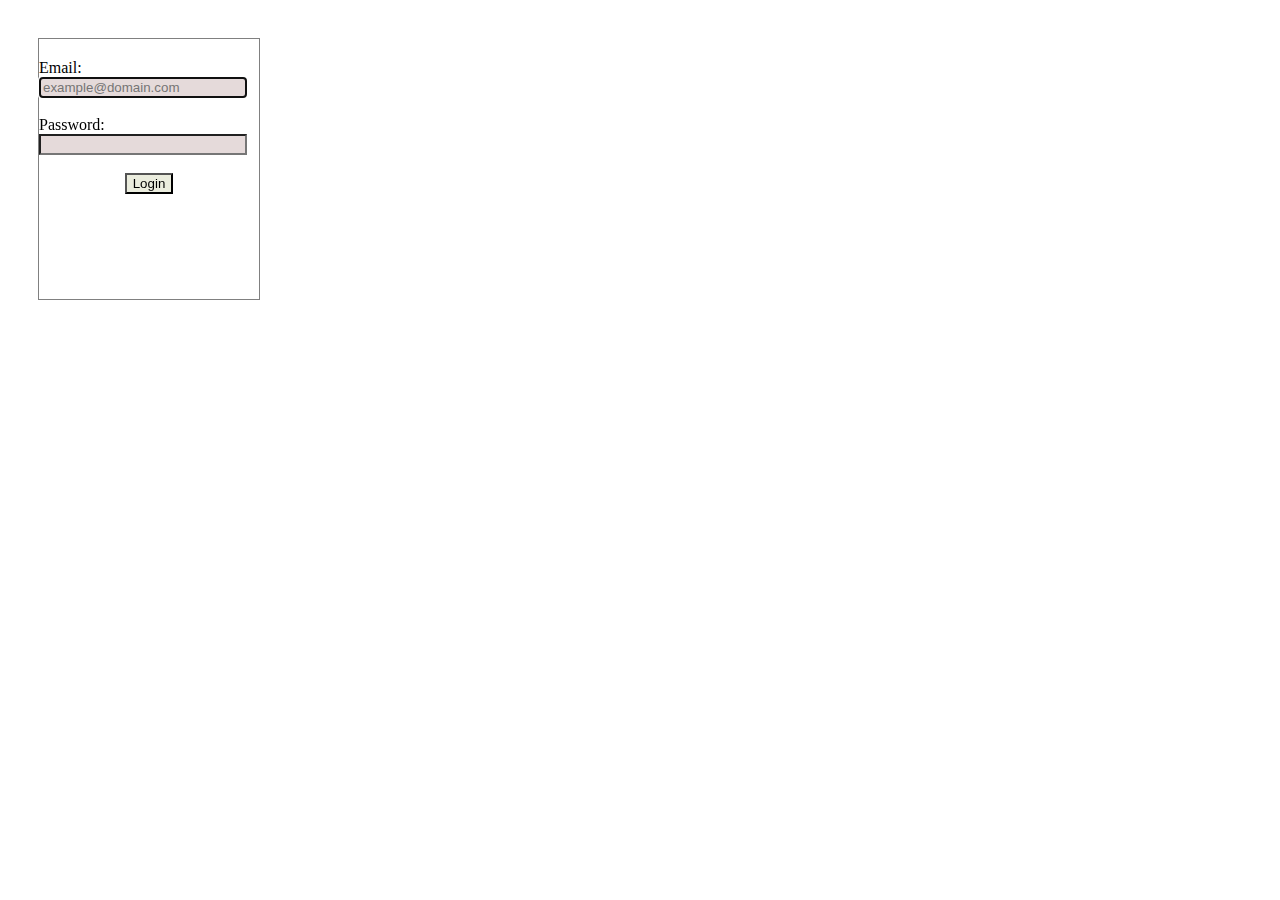
<file: index.html>
<!DOCTYPE html>
<html lang="en">
<head>
  <meta charset="UTF-8">
  <meta name="viewport" content="width=device-width, initial-scale=1.0">
  <meta http-equiv="X-UA-Compatible" content="ie=edge">
  <link rel="stylesheet" href="css/main.css">
  <title>Login</title>
</head>
<body>
    <div class="box-login" >
     <label for="">Email:</label><br>
     <input type="email" id="mail" class="box-content" autofocus=""placeholder="example@domain.com">
      <span id="errorEmail" type ="errorP"></span>
     <br><br>

     <label for="">Password:</label><br>
     <input type="password" id="pass" class="box-content">
     <span id="errorPass" type ="errorP"></span>
     <div align="center"><br>
       <a  ><input align="center" type="button" value="Login" onclick="validar();"></a>
      </div>
    </div>

    <script src="js/main.js">
    </script>











</body>
</html>
</file>
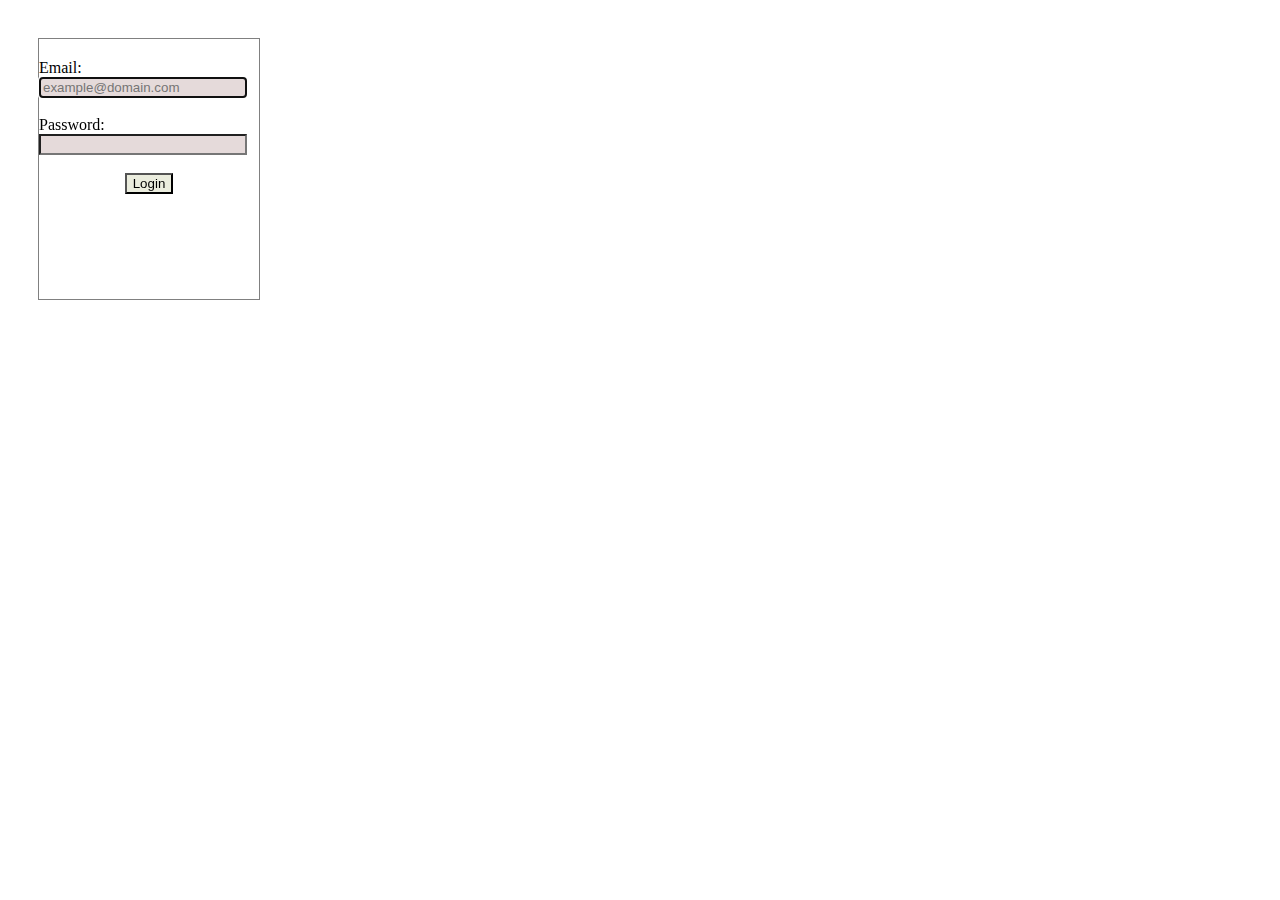
<file: muro.html>
<!DOCTYPE html>
<html lang="en">
<head>
  <meta charset="UTF-8">
  <meta name="viewport" content="width=device-width, initial-scale=1.0">
  <meta http-equiv="X-UA-Compatible" content="ie=edge">
  <link rel="stylesheet" href="css/main.css">
  <title>Muro!</title>
</head>
<body>
  <div class="contenedor-contenido-pagina">
    <header>
      <div id="salir"align="right">
        <a href="index.html">Salir</a>
      </div>
    </header>
    <div id="usuario">

    </div>

    <fieldset class="field-content">
      <textarea id="area" rows="8" cols="90" placeholder="¿Qué está pasando?"></textarea>

      <div class="box-select flechita">
        <!-- <input type="file" id="files" name="files[]" class="img-move" />
        <output id="list"></output> -->
        <select class="option-content" id="select" >
          <option value="friend">Amigos</option>
          <option value="public">Público</option>
        </select>
        <input type="button" value="Publicar" onclick="createPost(area.value)">
      </div>
    </fieldset>
    <label id="list"></label><br>



    <div>
      <a href="#"> Público</a>
      <a href="#"> Amigos</a>
    </div>
    <div id="amigo-familia">

    </div>

  </div>

  <script src="js/facebook.js">

  </script>

</body>
</html>
</file>
<file: css/main.css>
.box-login{
    top: 60%;
    left:40%;
    width: 220px;
    height: 220px;
    border-color: gray;
    border-width: 1px;
    padding: 20px 0;
    border-style: solid;
    display: inline-block;
    margin: 30px 0 0 30px;
    font-family: cursive;


    }

  .box-content{
    background-color: #e5dada;
    width: 200px;

  }

  input[type="button"]{
    background-color: #ebedde  ;
  }
  span{
    color: red;
  }

  .thumb {
    height: 75px;
    border: 1px solid #000;
    margin: 10px 5px 0 0;
  }

  .field-content{
    width: 100px;
    height: 160px;
  }
  .publicado{
    border-color: black;
    margin: 10px 5px 0 0;
    border-style: solid;
    width: 750px;
  }

  .contenedor-contenido-pagina {
  margin: 0 auto;
  padding: 21px;
  width: 1200px;
  }
  /*p{
    width: 300px;
    padding: 10px;
  }*/
  .option-content{
    width: 100px;
    height: 22px;
  }

  .box-select{
    /*si tengo mi type="file" usar esta dimension
    padding-left: 240px; */
    padding-left: 480px;
  }

  .flechita select {


}
  #list{
    margin: 0 auto;
  }

  a{
    margin: 5px;
  }
  p{
    padding: 20px;
  }
</file>
